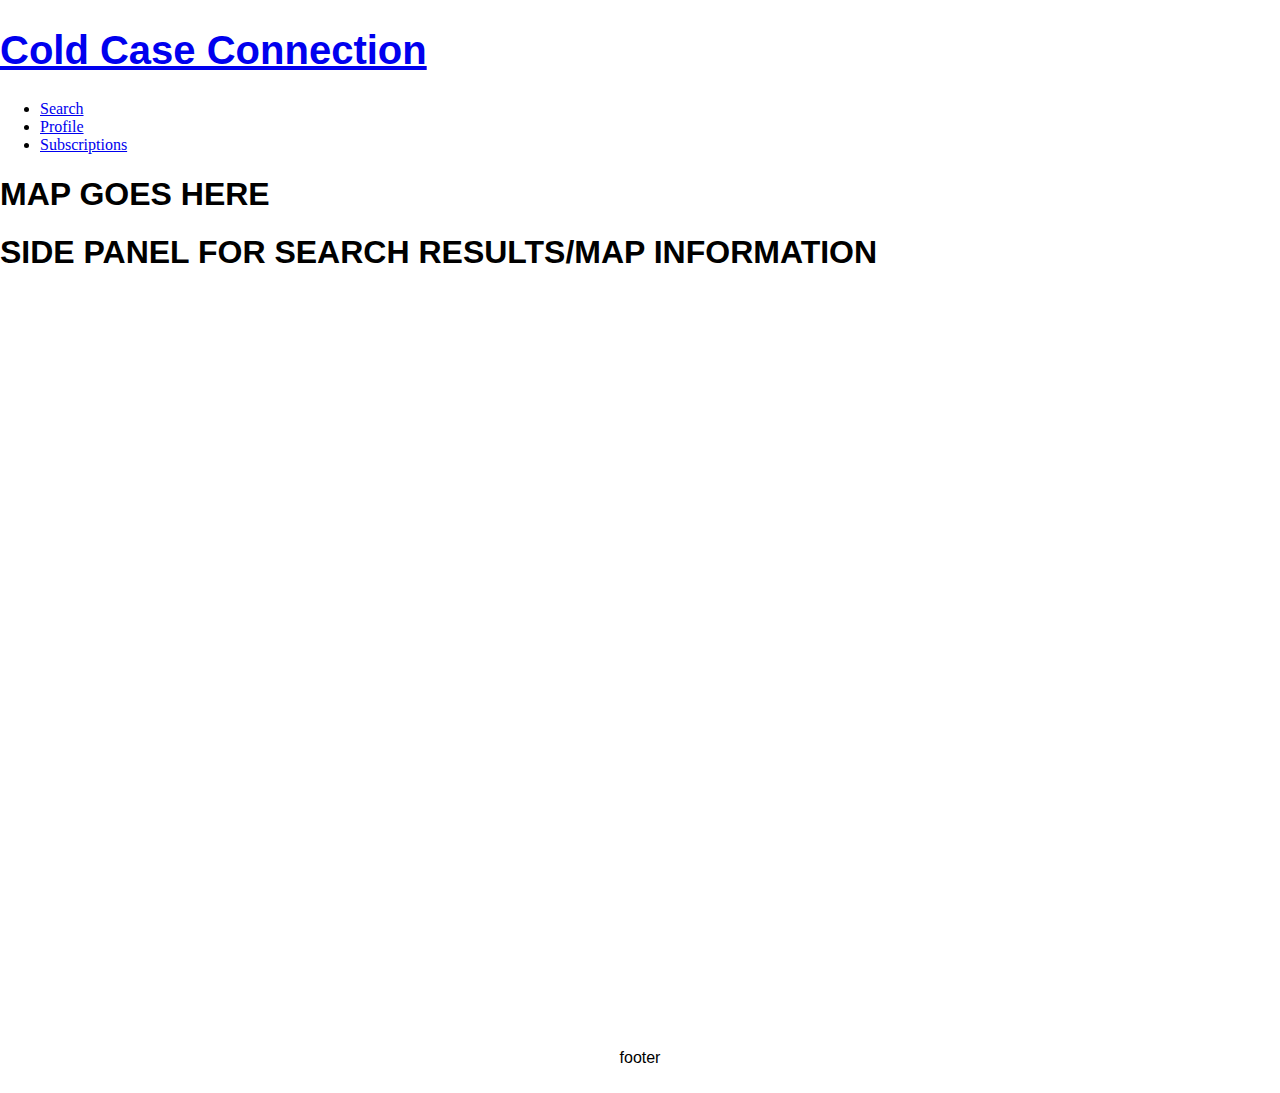
<file: app/index.html>
<!doctype html>
<html lang="en">
	<head>
		<meta charset="utf-8">
		<title>Cold Case Connection</title>
		<meta http-equiv="x-ua-compatible" content="ie=edge">
		<meta name="viewport" content="width=device-width, initial-scale=1, shrink-to-fit=no">

		<link rel="stylesheet" href="css/normalize.css">
		<link rel="stylesheet" href="css/styles.css">

		<!--[if lte IE 9]>
			<p class="browserupgrade">You are using an <strong>outdated</strong> browser. Please <a href="https://browsehappy.com/">upgrade your browser</a> to improve your experience and security.</p>
		<![endif]-->

	</head>

	<body>

		<nav role="navigation">
					<div class="logo">
					<a href="index.html"><h1>Cold Case Connection</h1></a>
					</div>
					<div class="menuLinks">
						<ul>
							<li><a href="#">Search</a></li>
							<li><a href="#">Profile</a></li>
							<li><a href="#">Subscriptions</a></li>
						</ul>
					</div>
		</nav>

		<div class="mapView">
		<h1> MAP GOES HERE </h1>
		</div>

		<div class="sideView">
		<h1> SIDE PANEL FOR SEARCH RESULTS/MAP INFORMATION</h1>
		</div>


		<footer>
		<div class="footerDiv">
		<p>footer</p>
		</div>
		</footer>

	</body>
</html>
</file>
<file: app/css/styles.css>
/* natural box model */
html {
    box-sizing: border-box;
}
*, *:before, *:after {
    box-sizing: inherit;
}

p, h1, h2, h3 {
	font-family: 'Poppins', sans-serif;
}


html, body {
	width: 100%;
	height: 100%;
}

/* Browser Upgrade Prompt */
.browserupgrade {
    margin: 0.2em 0;
    background: #ccc;
    color: #000;
    padding: 0.2em 0;
}

/* hides an element, but not from screen readers */
.sr-only {
    position: absolute;
    width: 1px;
    height: 1px;
    padding: 0;
    margin: -1px;
    overflow: hidden;
    clip: rect(0, 0, 0, 0);
    border: 0;
}

/* no break */
.nobr {
    white-space: nowrap;
}

img {
    width: 50%;
    display: block;
}

/* clearfix - in case you decide to float elements */
.group::after {
  content: "";
  display: table;
  clear: both;
}

/*
#map {
	height: 90%;
	width: 69%;
	float: left;
	position: relative;
}

#sideView {
	height: 90%;
	width: 28%;
	overflow: scroll;
	float: right;
	position: relative;
	margin: 0 1.5em 0 0.5em;
}
*/

.collapse {
	cursor: pointer;
	background-color: white;
	width: 100%;
	border: none;

}

.active, .collapse:hover {
	background-color: #00AAF0;
	color: white;
}

.sideResult {
	display: none;
	overflow: hidden;
	background-color: #fafafa;
	padding: 0.1em;
}

/*
.logo {
	width: 40%;
}
*/

.logo a h1 {
	font-size: 40px;
}

.footerDiv {
	margin-top: 47.0em;
	position: relative;
	display: flex;
	flex-direction: row;
	justify-content: center;
	align-items: center;
	height: 70px;
	width: 100%;

}

.footerDiv2 {
	margin-top: 5.0em;
	position: relative;
	display: flex;
	flex-direction: row;
	justify-content: center;
	align-items: center;
	height: 70px;
	width: 100%;

}

.footerDiv a {
	color: #00AAF0;
	font-size: 12px;
	font-style: italic;
	margin-left: 3px;
	margin-right: 3px;
}

.footerDiv2 a {
	color: #00AAF0;
	font-size: 12px;
	font-style: italic;
	margin-left: 3px;
	margin-right: 3px;
}

#info h3 {
	font-style: bold;
	font-size: 24px;
}

#info p {
	font-size: 16px;
}

#subHead3 {
	font-style: bold;
	font-size: 24px;
	margin-bottom: 1.0em;
}

.victiminfo {
	float: left;
	width: 40%;
	margin-right: 8.0em;
	height: 70%;
}

.caseImg {
	float: right;
	width: 40%;
	margin-left: 5.0em;
	margin-right: 3.0em;
	height: 60%;
	margin-bottom: 5.0em;
}

.gallery {
	position: relative;
	width: 100%;
	height: auto;
	overflow: auto;
	margin: 2.0em;
}


/* MEDIA QUERIES */
/* X-Small devices (portait phones, less than 576px) */
/* All styles up to this point in the stylesheet are for X-Small */

/* Small devices (landscape phones, 576px and up) */
@media (min-width: 576px) {
    /* body { background-color: orange; } */

}

/* Medium devices (tablets, 768px and up) */
@media (min-width: 768px) {
    /* body { background-color: green; } */

}

/* Large devices (desktops, 992px and up) */
@media (min-width: 992px) {
    /* body { background-color: blue; } */
}

/* Extra large devices (large desktops, 1200px and up) */
@media (min-width: 1200px) {
    /* body { background-color: purple; } */
}
</file>
